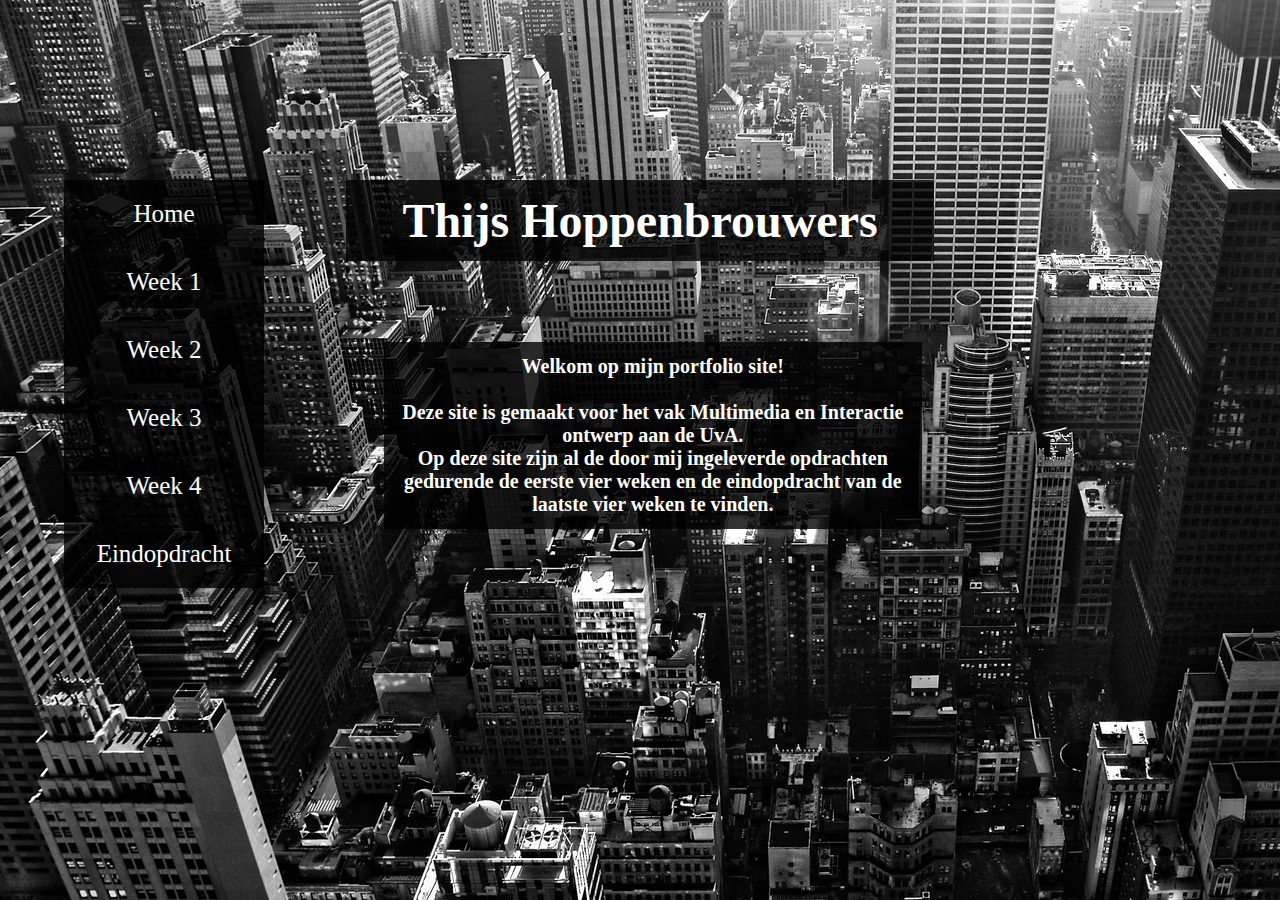
<file: index.html>
<!DOCTYPE html>
<html>
<head>
	<title>Thijs Hoppenbrouwers</title>
	<link rel="stylesheet" type="text/css" href="portfolio.css">
</head>
<body background="images/background.jpg">
	<div id="all">
		<div id="side_bar">
			<ul>
				<li><a href="http://thijshoppenbrouwers.com">Home</a></li>
				<li><a href="week1.html">Week 1</a></li>
				<li><a href="week2.html">Week 2</a></li>
				<li><a href="week3.html">Week 3</a></li>
				<li><a href="week4.html">Week 4</a></li>
				<li><a href="eindopdracht.html">Eindopdracht</a></li>
			</ul>
		</div>
		<div id="header">
			<h1>Thijs Hoppenbrouwers</h1>
			<h2>Welkom op mijn portfolio site! 
			<br>
			<br>
			Deze site is gemaakt voor het vak Multimedia en Interactie ontwerp aan de UvA. 
			<br>
			Op deze site zijn al de door mij ingeleverde opdrachten gedurende de eerste vier weken en de eindopdracht van de laatste vier weken te vinden.</h2>
		</div>
	</div>
</body>
</html>
</file>
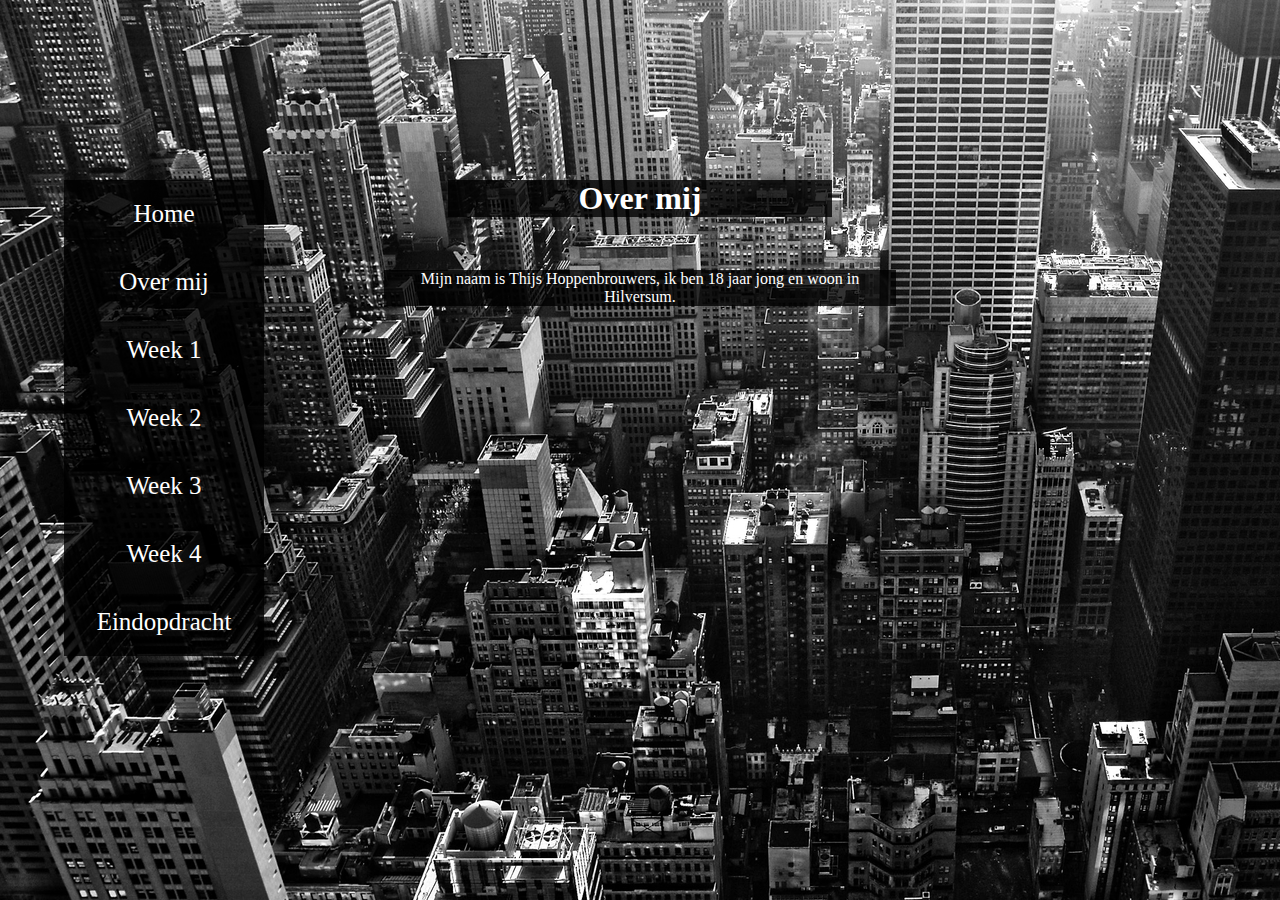
<file: aboutme.html>
<!DOCTYPE html>
<html>
<head>
	<title>Thijs Hoppenbrouwers</title>
	<link rel="stylesheet" type="text/css" href="portfolio.css">
</head>
<body background="images/background.jpg">
	<div id="all">
		<div id="side_bar">
			<ul>
				<li><a href="http://thijshoppenbrouwers.com">Home</a></li>
				<li><a href="aboutme.html">Over mij</a></li>
				<li><a href="week1.html">Week 1</a></li>
				<li><a href="week2.html">Week 2</a></li>
				<li><a href="week3.html">Week 3</a></li>
				<li><a href="week4.html">Week 4</a></li>
				<li><a href="eindopdracht.html">Eindopdracht</a></li>
			</ul>
		</div>

		<div id="about_me">
			<div id="about_me_title">
				<h1>Over mij</h1>
			</div>
			<div id="about_me_text">
				<p>
					Mijn naam is Thijs Hoppenbrouwers, ik ben 18 jaar jong en woon in Hilversum.
					
				</p>
			</div>
		</div>
	</div>
</body>
</html>
</file>
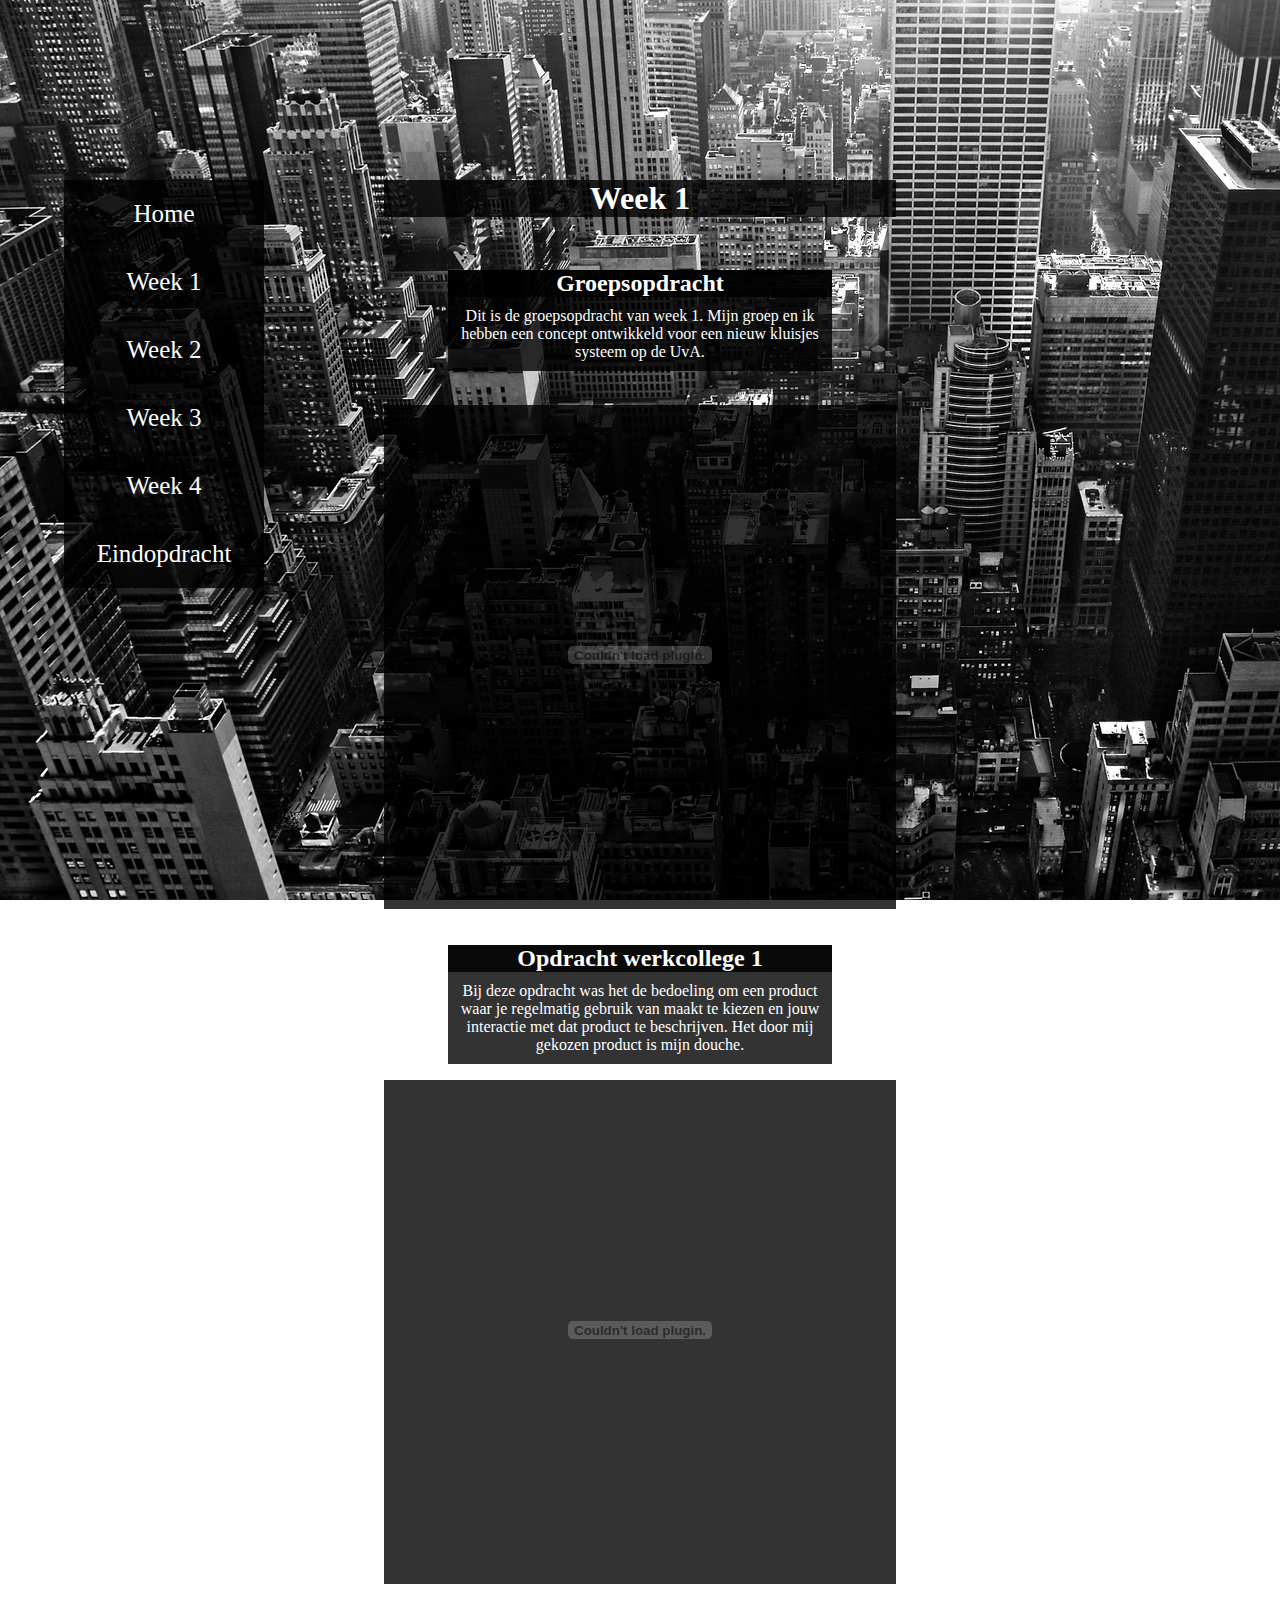
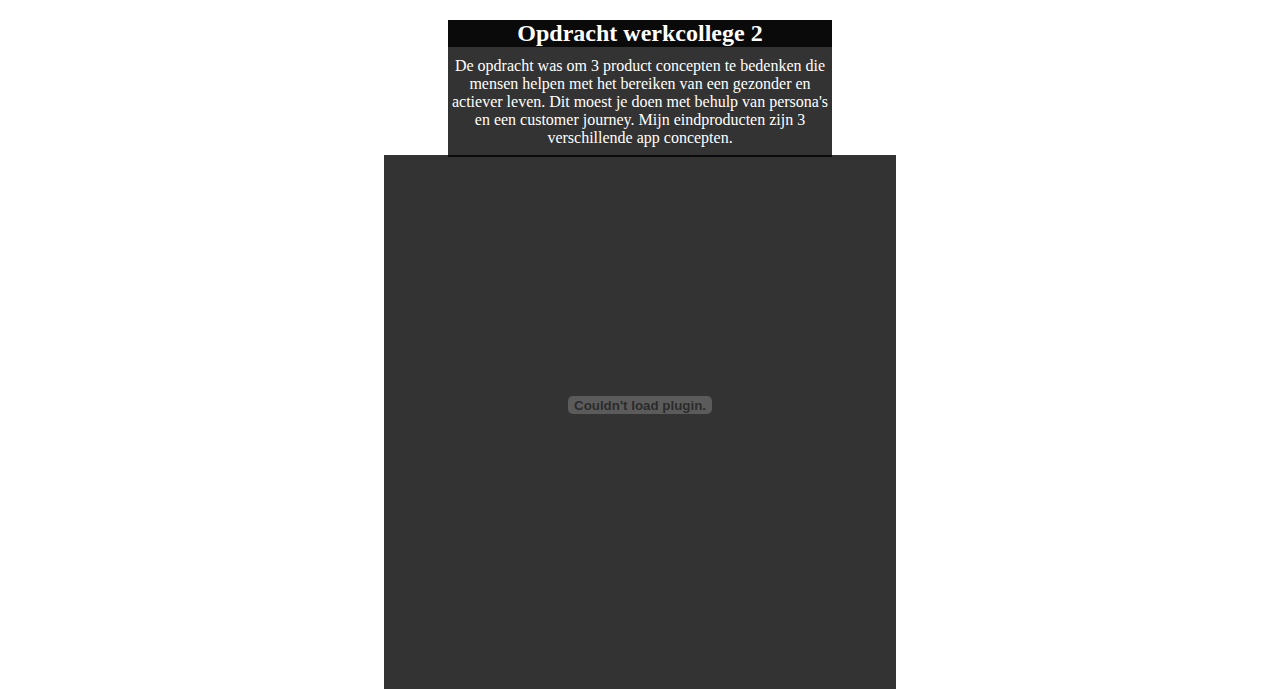
<file: week1.html>
<!DOCTYPE html>
<html>
<head>
	<title>Thijs Hoppenbrouwers</title>
	<link rel="stylesheet" type="text/css" href="portfolio.css">
</head>
<body background="images/background.jpg">
	<div id="all">
		<div id="side_bar">
			<ul>
				<li><a href="http://thijshoppenbrouwers.com">Home</a></li>
				<li><a href="week1.html">Week 1</a></li>
				<li><a href="week2.html">Week 2</a></li>
				<li><a href="week3.html">Week 3</a></li>
				<li><a href="week4.html">Week 4</a></li>
				<li><a href="eindopdracht.html">Eindopdracht</a></li>
			</ul>
		</div>
		<div id="weeks">
			<div id="week_number">
				<h1>Week 1</h1>
			</div>
			<div id="assignments_div">
				<div id="assignment_title1">
					<h2>Groepsopdracht</h2>
					<p> 
					Dit is de groepsopdracht van week 1. Mijn groep en ik hebben een concept ontwikkeld voor een nieuw kluisjes systeem op de UvA.
					</p>
				</div>
				<div id="assignment1">
					<object width="100%" height="500" data="assignments/week1/Groepsopdracht_week_1.pdf"></object>
				</div>

				<div id="assignment_title2">
					<h2>Opdracht werkcollege 1</h2>
					<p>
					Bij deze opdracht was het de bedoeling om een product waar je regelmatig gebruik van maakt te kiezen en jouw interactie met dat product te beschrijven. Het door mij gekozen product is mijn douche. 
					</p>
				</div>
				<div id="assignment2">
					<object width="100%" height="500" data="assignments/week1/Opdracht_werkcollege_1.pdf"></object>
				</div>

				<div id="assignment_title3">
					<h2>Opdracht werkcollege 2</h2>
					<p>
					De opdracht was om 3 product concepten te bedenken die mensen helpen met het bereiken van een gezonder en actiever leven. Dit moest je doen met behulp van persona's en een customer journey. Mijn eindproducten zijn 3 verschillende app concepten.
					</p>
				</div>
				<div id="assignment3">
					<object width="100%" height="500" data="assignments/week1/Opdracht_werkcollege_2.pdf"></object>
				</div>

			</div>
		</div>
	</div>
</body>
</html>
</file>
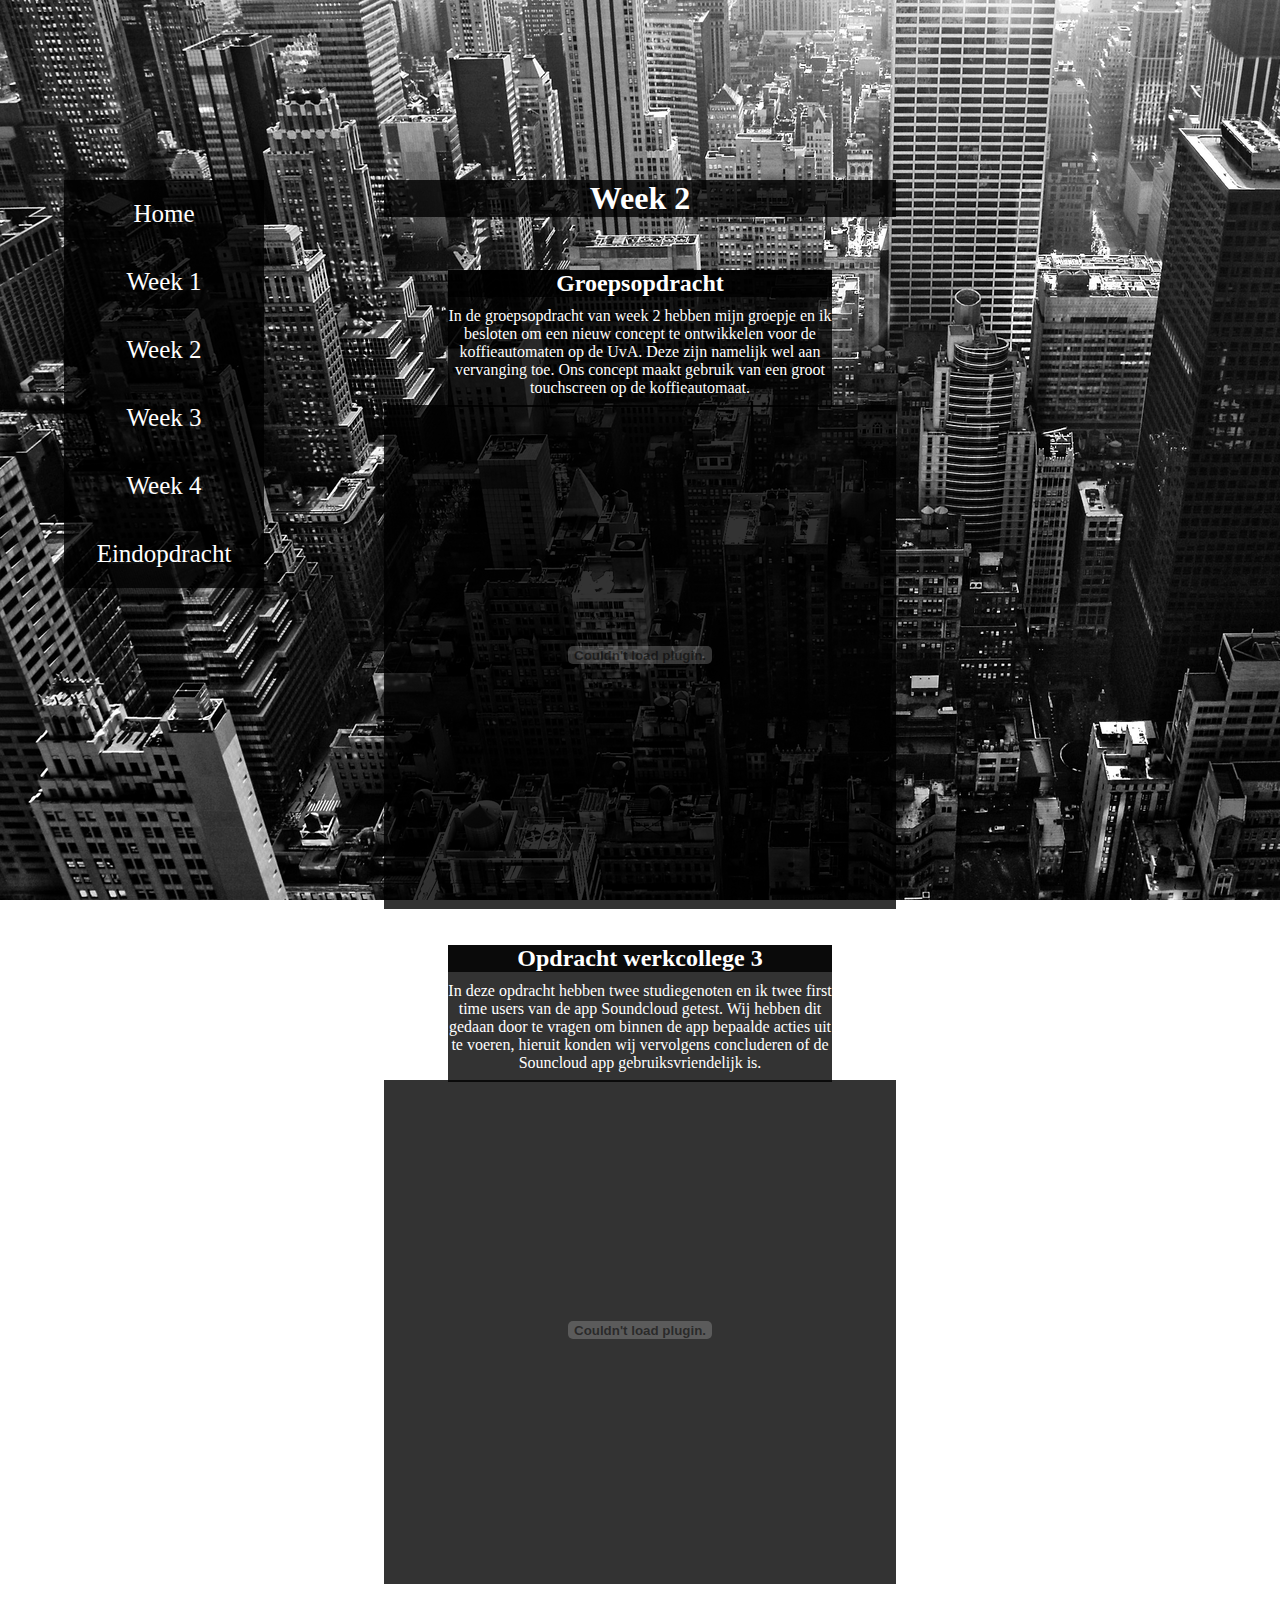
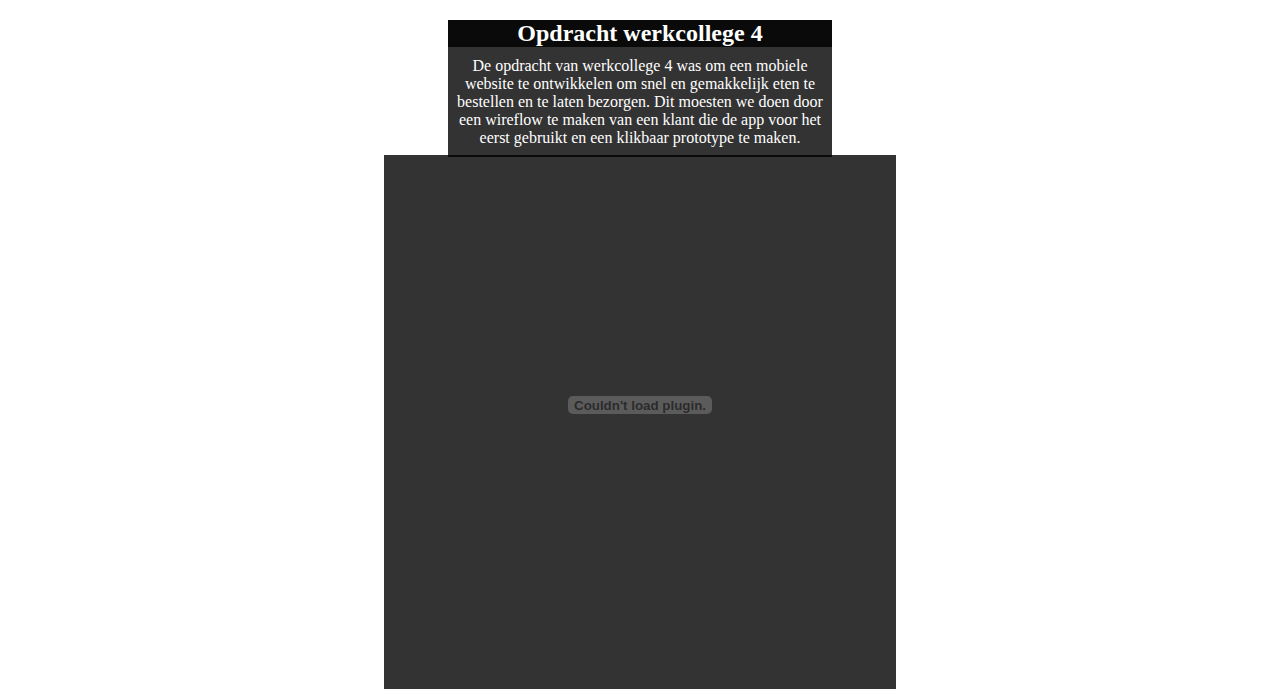
<file: week2.html>
<!DOCTYPE html>
<html>
<head>
	<title>Thijs Hoppenbrouwers</title>
	<link rel="stylesheet" type="text/css" href="portfolio.css">
</head>
<body background="images/background.jpg">
	<div id="all">
		<div id="side_bar">
			<ul>
				<li><a href="http://thijshoppenbrouwers.com">Home</a></li>
				<li><a href="week1.html">Week 1</a></li>
				<li><a href="week2.html">Week 2</a></li>
				<li><a href="week3.html">Week 3</a></li>
				<li><a href="week4.html">Week 4</a></li>
				<li><a href="eindopdracht.html">Eindopdracht</a></li>
			</ul>
		</div>
		<div id="weeks">
			<div id="week_number">
				<h1>Week 2</h1>
			</div>
			<div id="assignments_div">
				<div id="assignment_title1">
					<h2>Groepsopdracht</h2>
					<p>
					In de groepsopdracht van week 2 hebben mijn groepje en ik besloten om een nieuw concept te ontwikkelen voor de koffieautomaten op de UvA. Deze zijn namelijk wel aan vervanging toe. Ons concept maakt gebruik van een groot touchscreen op de koffieautomaat.
					</p>
				</div>
				<div id="assignment1">
					<object width="100%" height="500" data="assignments/week2/Groepsopdracht_week_2.pdf"></object>
				</div>

				<div id="assignment_title2">
					<h2>Opdracht werkcollege 3</h2>
					<p> In deze opdracht hebben twee studiegenoten en ik twee first time users van de app Soundcloud getest. Wij hebben dit gedaan door te vragen om binnen de app bepaalde acties uit te voeren, hieruit konden wij vervolgens concluderen of de Souncloud app gebruiksvriendelijk is.
					</p>
				</div>
				<div id="assignment2">
					<object width="100%" height="500" data="assignments/week2/Opdracht_werkcollege_3.pdf"></object>
				</div>

				<div id="assignment_title3">
					<h2>Opdracht werkcollege 4</h2>
					<p>De opdracht van werkcollege 4 was om een mobiele website te ontwikkelen om snel en gemakkelijk eten te bestellen en te laten bezorgen. Dit moesten we doen door een wireflow te maken van een klant die de app voor het eerst gebruikt en een klikbaar prototype te maken.
					</p>
				</div>
				<div id="assignment3">
					<object width="100%" height="500" data="assignments/week2/Opdracht_werkcollege_4.pdf"></object>
				</div>

			</div>
		</div>
	</div>
</body>
</html>
</file>
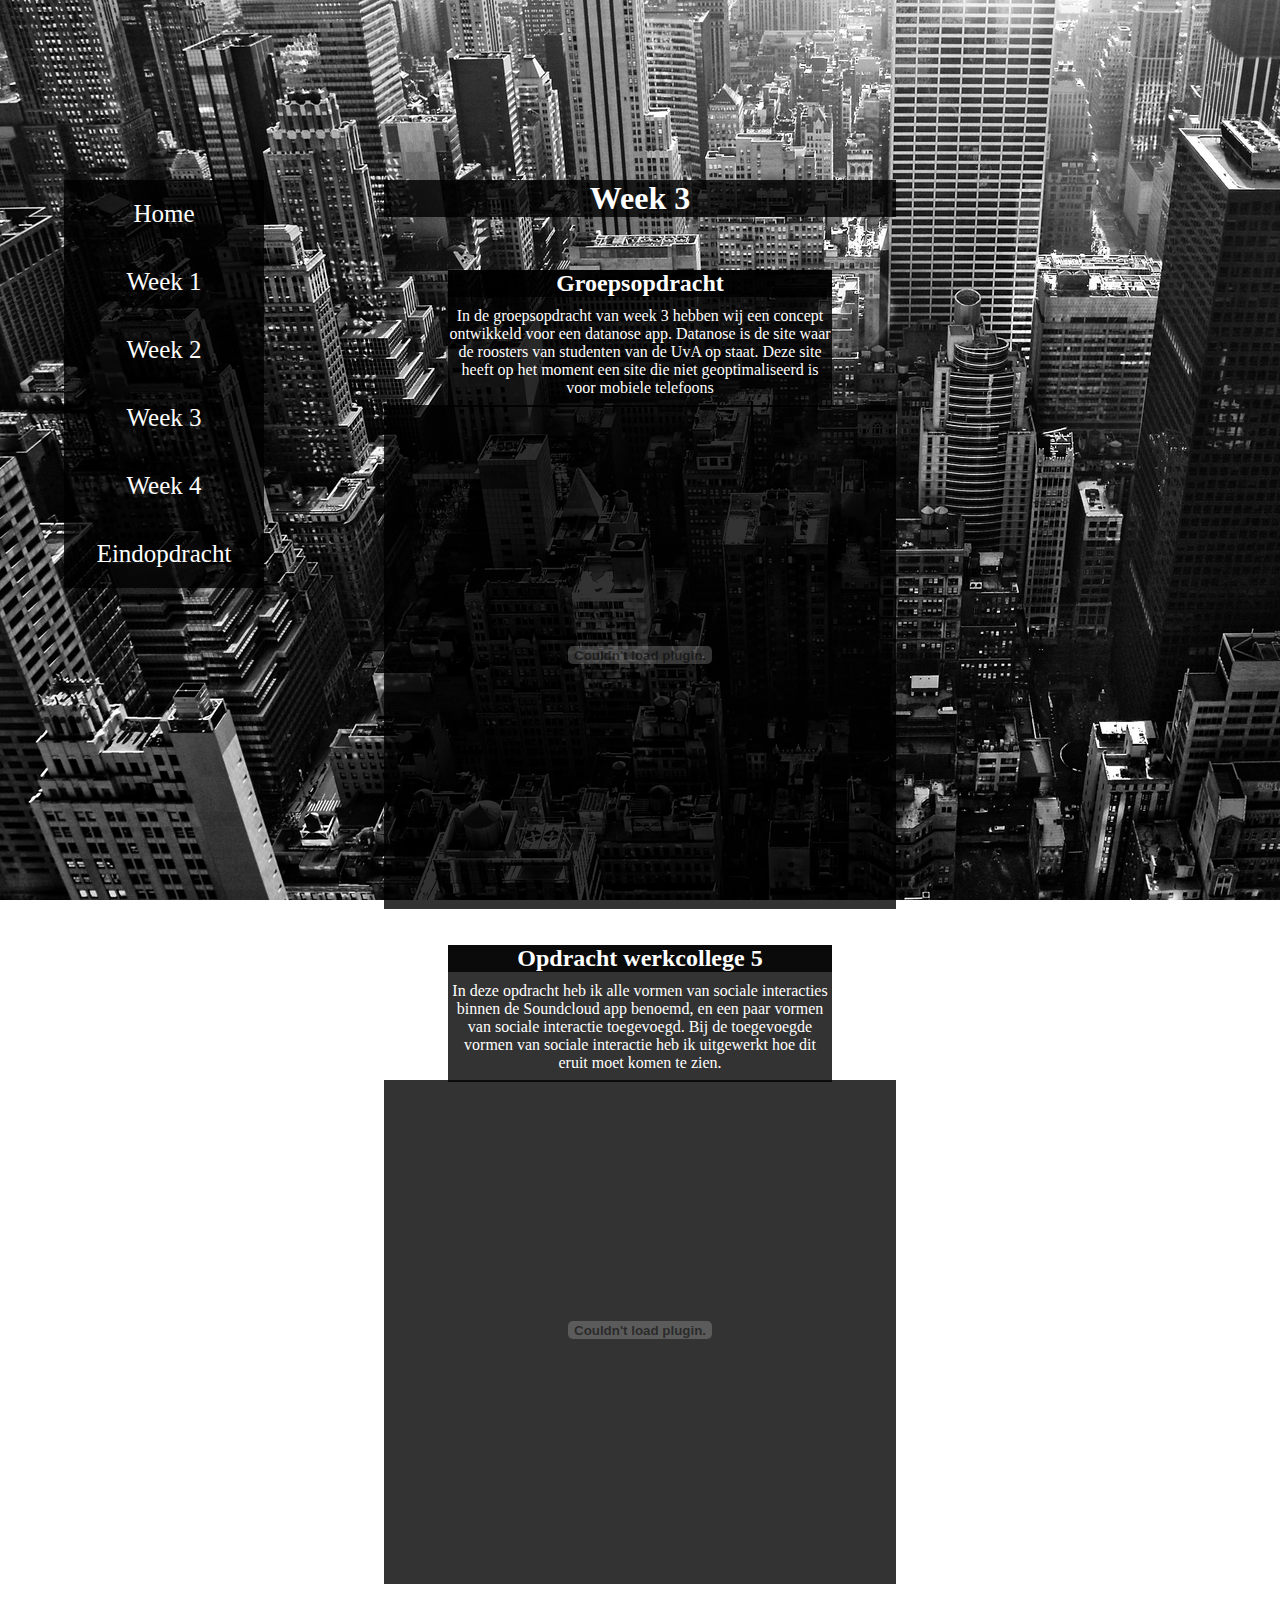
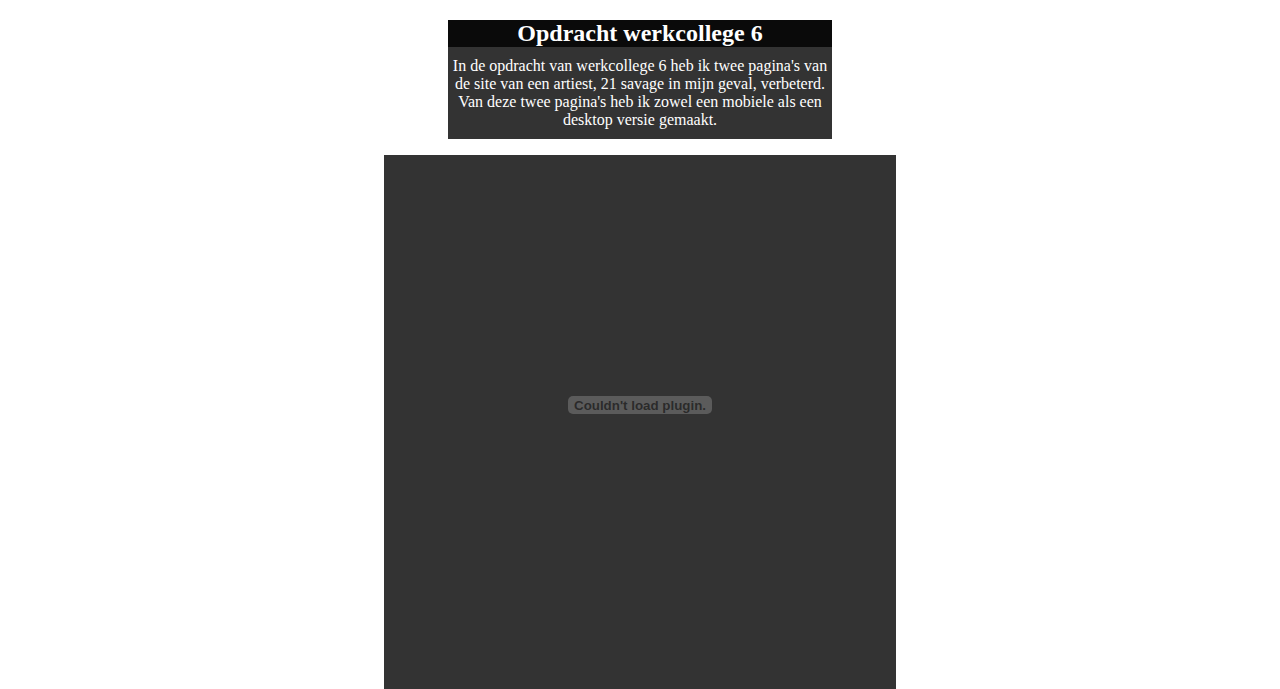
<file: week3.html>
<!DOCTYPE html>
<html>
<head>
	<title>Thijs Hoppenbrouwers</title>
	<link rel="stylesheet" type="text/css" href="portfolio.css">
</head>
<body background="images/background.jpg">
	<div id="all">
		<div id="side_bar">
			<ul>
				<li><a href="http://thijshoppenbrouwers.com">Home</a></li>
				<li><a href="week1.html">Week 1</a></li>
				<li><a href="week2.html">Week 2</a></li>
				<li><a href="week3.html">Week 3</a></li>
				<li><a href="week4.html">Week 4</a></li>
				<li><a href="eindopdracht.html">Eindopdracht</a></li>
			</ul>
		</div>
		<div id="weeks">
			<div id="week_number">
				<h1>Week 3</h1>
			</div>
			<div id="assignments_div">
				<div id="assignment_title1">
					<h2>Groepsopdracht</h2>
					<p> In de groepsopdracht van week 3 hebben wij een concept ontwikkeld voor een datanose app. Datanose is de site waar de roosters van studenten van de UvA op staat. Deze site heeft op het moment een site die niet geoptimaliseerd is voor mobiele telefoons
					</p>
				</div>
				<div id="assignment1">
					<object width="100%" height="500" data="assignments/week3/Groepsopdracht_week_3.pdf"></object>
				</div>

				<div id="assignment_title2">
					<h2>Opdracht werkcollege 5</h2>
					<p> In deze opdracht heb ik alle vormen van sociale interacties binnen de Soundcloud app benoemd, en een paar vormen van sociale interactie toegevoegd. Bij de toegevoegde vormen van sociale interactie heb ik uitgewerkt hoe dit eruit moet komen te zien.
					</p>
				</div>
				<div id="assignment2">
					<object width="100%" height="500" data="assignments/week3/Opdracht_werkcollege_5.pdf"></object>
				</div>

				<div id="assignment_title3">
					<h2>Opdracht werkcollege 6</h2>
					<p>In de opdracht van werkcollege 6 heb ik twee pagina's van de site van een artiest, 21 savage in mijn geval, verbeterd. Van deze twee pagina's heb ik zowel een mobiele als een desktop versie gemaakt. 
					</p>
				</div>
				<div id="assignment3">
					<object width="100%" height="500" data="assignments/week3/Opdracht_werkcollege_6.pdf"></object>
				</div>

			</div>
		</div>
	</div>
</body>
</html>
</file>
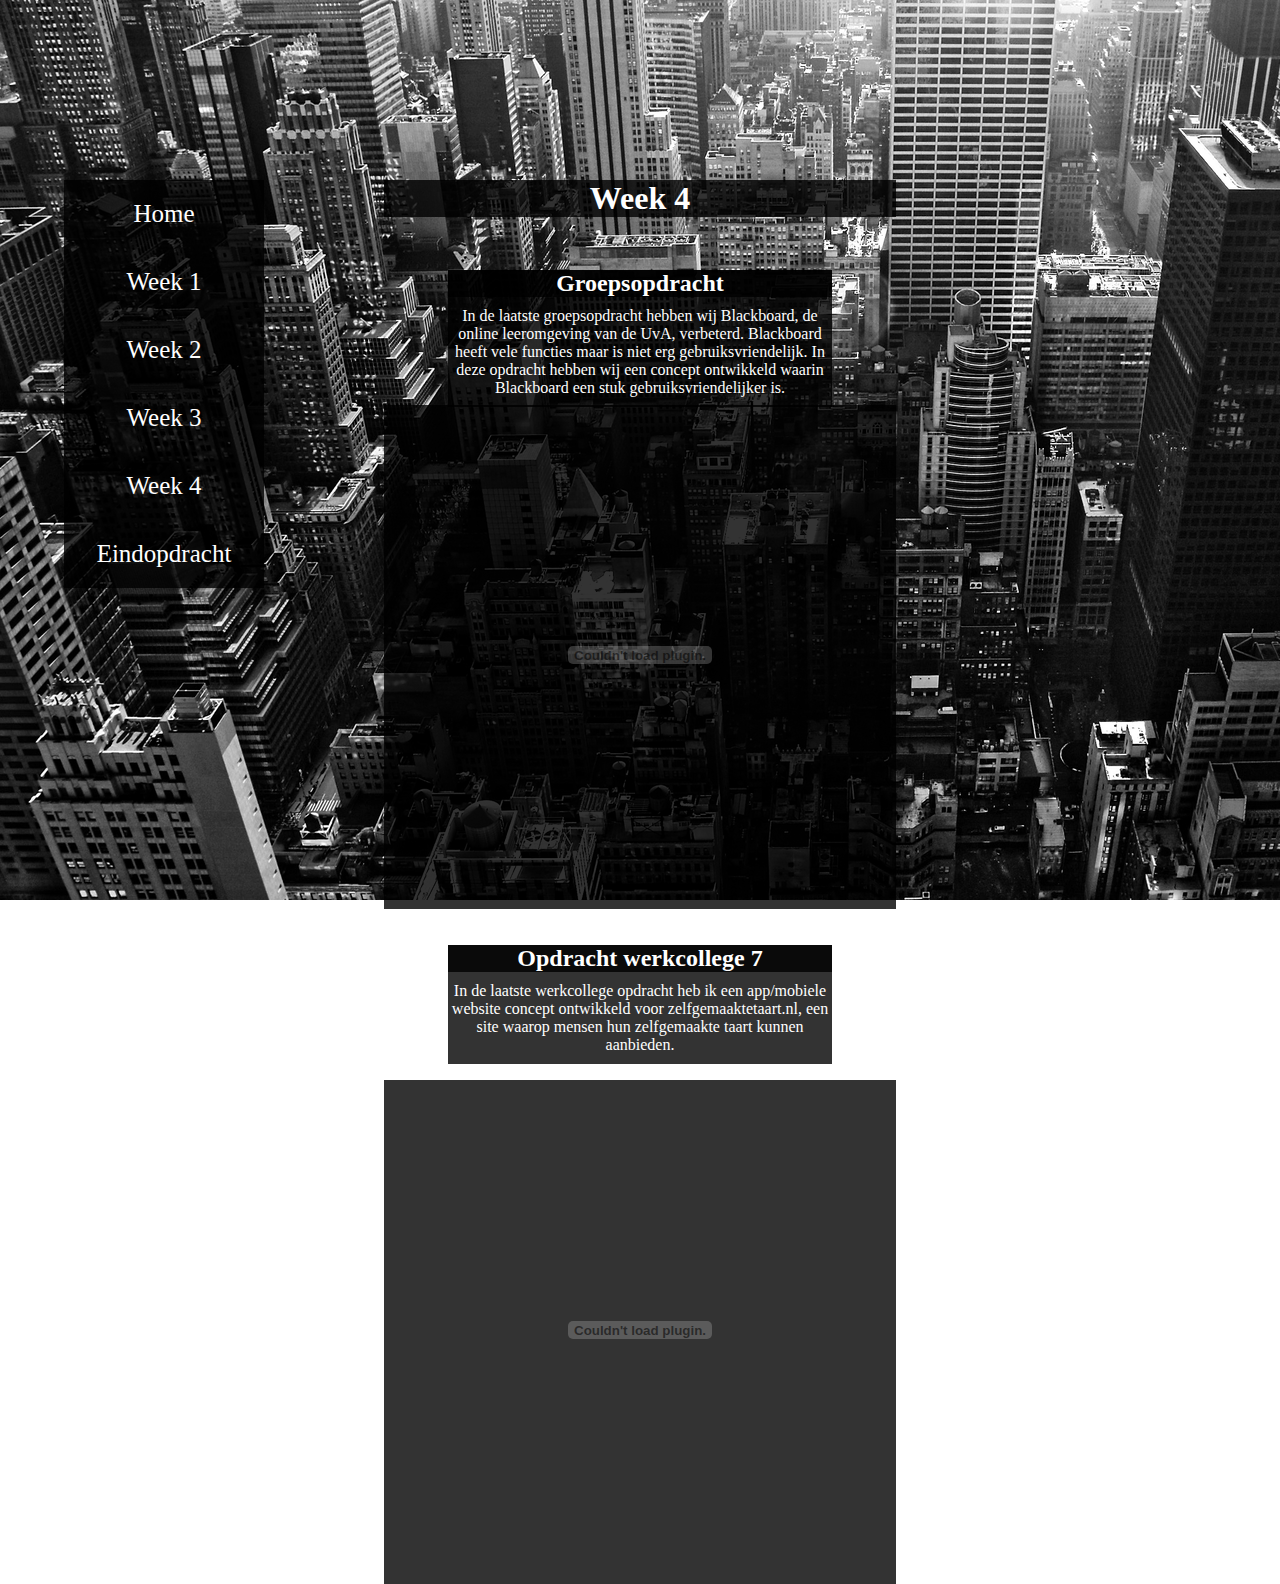
<file: week4.html>
<!DOCTYPE html>
<html>
<head>
	<title>Thijs Hoppenbrouwers</title>
	<link rel="stylesheet" type="text/css" href="portfolio.css">
</head>
<body background="images/background.jpg">
	<div id="all">
		<div id="side_bar">
			<ul>
				<li><a href="http://thijshoppenbrouwers.com">Home</a></li>
				<li><a href="week1.html">Week 1</a></li>
				<li><a href="week2.html">Week 2</a></li>
				<li><a href="week3.html">Week 3</a></li>
				<li><a href="week4.html">Week 4</a></li>
				<li><a href="eindopdracht.html">Eindopdracht</a></li>
			</ul>
		</div>
		<div id="weeks">
			<div id="week_number">
				<h1>Week 4</h1>
			</div>
			<div id="assignments_div">
				<div id="assignment_title1">
					<h2>Groepsopdracht</h2>
					<p>In de laatste groepsopdracht hebben wij Blackboard, de online leeromgeving van de UvA, verbeterd. Blackboard heeft vele functies maar is niet erg gebruiksvriendelijk. In deze opdracht hebben wij een concept ontwikkeld waarin Blackboard een stuk gebruiksvriendelijker is.
					</p>
				</div>
				<div id="assignment1">
					<object width="100%" height="500" data="assignments/week4/Groepsopdracht_week_4.pdf"></object>
				</div>

				<div id="assignment_title2">
					<h2>Opdracht werkcollege 7</h2>
					<p>In de laatste werkcollege opdracht heb ik een app/mobiele website concept ontwikkeld voor zelfgemaaktetaart.nl, een site waarop mensen hun zelfgemaakte taart kunnen aanbieden.
				</div>
				<div id="assignment2">
					<object width="100%" height="500" data="assignments/week4/Opdracht_werkcollege_7.pdf"></object>
				</div>

			</div>
		</div>
	</div>
</body>
</html>
</file>
<file: portfolio.css>
* {
	margin: 0;
	padding: 0;
	background-attachment: fixed;
	font-family: trebuchet MS;
}



/* header */

#header {
	overflow: hidden; 
	position: absolute; 
	text-align: center;
	width: 100%;
	height: 100%;
}

#header h1 {
	position: absolute;
	font-size: 3em;
	padding: 1%;
	top: 20%;
	left: 27%;
	right: 27%;
	min-width: 35%;
	max-width: 50%; 
	color: white;
}

#header h2 {
	font-size: 20px; 
	position: absolute;
	padding: 1%;
	top: 38%;
	left: 30%;
	right: 30%;
	width: 40%; 
	color: white;

}

#header h1, h2 {
	background: rgba(0, 0, 0, 0.8);
}



/* side bar */

#side_bar {
	position: absolute;
	z-index: 5;
	top: 20%;
	left: 5%;
	min-width: 30px;
	max-width: 150px;
}

#side_bar ul {
    list-style-type: none;
    margin: 0;
    padding: 0;
    width: 200px;
    background: rgba(0, 0, 0, 0.8);
}

#side_bar li a {
    display: block;
    color: #fff;
    padding: 20px 16px;
    text-decoration: none;
    font-size: 25px;
}

#side_bar li a:hover {
    background-color: #000;
    color: white;
}

#side_bar li {
	text-align: center;
}


/* About me */

#about_me_title {
	width: 30%;
	right: 35%;
	left: 35%;
	top: 20%;

	color: white;
	overflow: hidden; 
	position: absolute; 
	text-align: center;

	background: rgba(0, 0, 0, 0.8);
}

#about_me_text {
	width: 40%;
	right: 30%;
	left: 30%;
	top: 30%;

	color: white;
	overflow: hidden; 
	position: absolute; 
	text-align: center;
	background: rgba(0, 0, 0, 0.8);

}

/* Assignments */

#week_number {
	width: 40%;
	right: 30%;
	left: 30%;
	top: 20%;

	color: white;
	overflow: hidden; 
	position: absolute; 
	text-align: center;
	background: rgba(0, 0, 0, 0.8);
}

#assignment_title1 {
	width: 30%;
	right: 35%;
	left: 35%;
	top: 30%;
	padding-bottom: 10px;

	color: white;
	overflow: hidden; 
	position: absolute; 
	text-align: center;

	background: rgba(0, 0, 0, 0.8);
}

#assignment_title1 p {
	padding-top: 10px;
}

#assignment1 {
	right: 30%;
	left: 30%;
	top: 45%;


	overflow: hidden; 
	position: absolute; 
	background: rgba(0, 0, 0, 0.8);

}

#assignment_title2 {
	width: 30%;
	right: 35%;
	left: 35%;
	top: 105%;
	padding-bottom: 10px;

	color: white;
	overflow: hidden; 
	position: absolute; 
	text-align: center;

	background: rgba(0, 0, 0, 0.8);
}

#assignment_title2 p {
	padding-top: 10px;
}

#assignment2 {
	right: 30%;
	left: 30%;
	top: 120%;

	overflow: hidden; 
	position: absolute; 
	background: rgba(0, 0, 0, 0.8);

}

#assignment_title3 {
	width: 30%;
	right: 35%;
	left: 35%;
	top: 180%;
	padding-bottom: 10px;

	color: white;
	overflow: hidden; 
	position: absolute; 
	text-align: center;

	background: rgba(0, 0, 0, 0.8);
}

#assignment_title3 p {
	padding-top: 10px;
}

#assignment3 {
	right: 30%;
	left: 30%;
	top: 195%;


	overflow: hidden; 
	position: absolute; 
	background: rgba(0, 0, 0, 0.8);
	padding-bottom: 30px;

}

#eindopdracht_title3 {
	width: 30%;
	right: 35%;
	left: 35%;
	top: 245%;
	padding-bottom: 10px;

	color: white;
	overflow: hidden; 
	position: absolute; 
	text-align: center;

	background: rgba(0, 0, 0, 0.8);
}

#eindopdracht_title3 p {
	padding-top: 10px;
}

#eindopdracht3 {
	right: 30%;
	left: 30%;
	top: 260%;


	overflow: hidden; 
	position: absolute; 
	background: rgba(0, 0, 0, 0.8);
	padding-bottom: 30px;

}

#assignment4 {
	width: 30%;
	right: 35%;
	left: 35%;
	top: 265%;
	padding-bottom: 10px;

	color: white;
	overflow: hidden; 
	position: absolute; 
	text-align: center;

	background: rgba(0, 0, 0, 0.8);
}

#assignment4 p {
	padding-top: 10px;
	padding-bottom: 10px;
}
</file>
